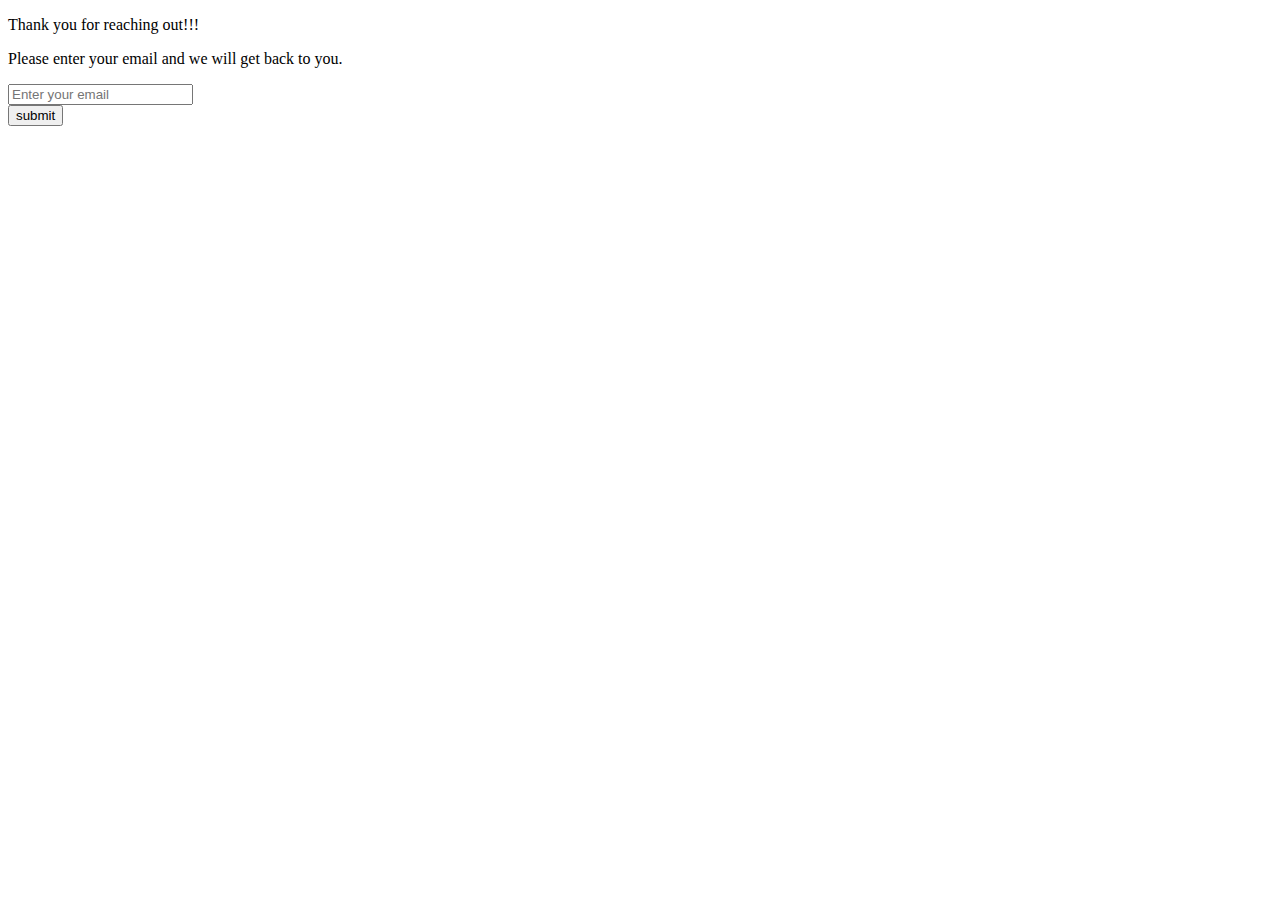
<file: contact.html>
<!DOCTYPE html>
<html>
    <link href="https://fonts.googleapis.com/css2?family=Ubuntu&display=swap" rel="stylesheet">
    <div>
   <body>
       <p>Thank you for reaching out!!!</p>
       <p>Please enter your email and we will get back to you.</p>

       <form action ="P:\Upgrade\Hotel Booking\Hotel_Booking_Website_Code\index.html" method="get" target="_self">
       <input type="email" id="email" name="email"placeholder="Enter your email" required/><br>
       <input type="submit" value="submit"/>
    </form>
   </body> 
</div>
</html>
</file>
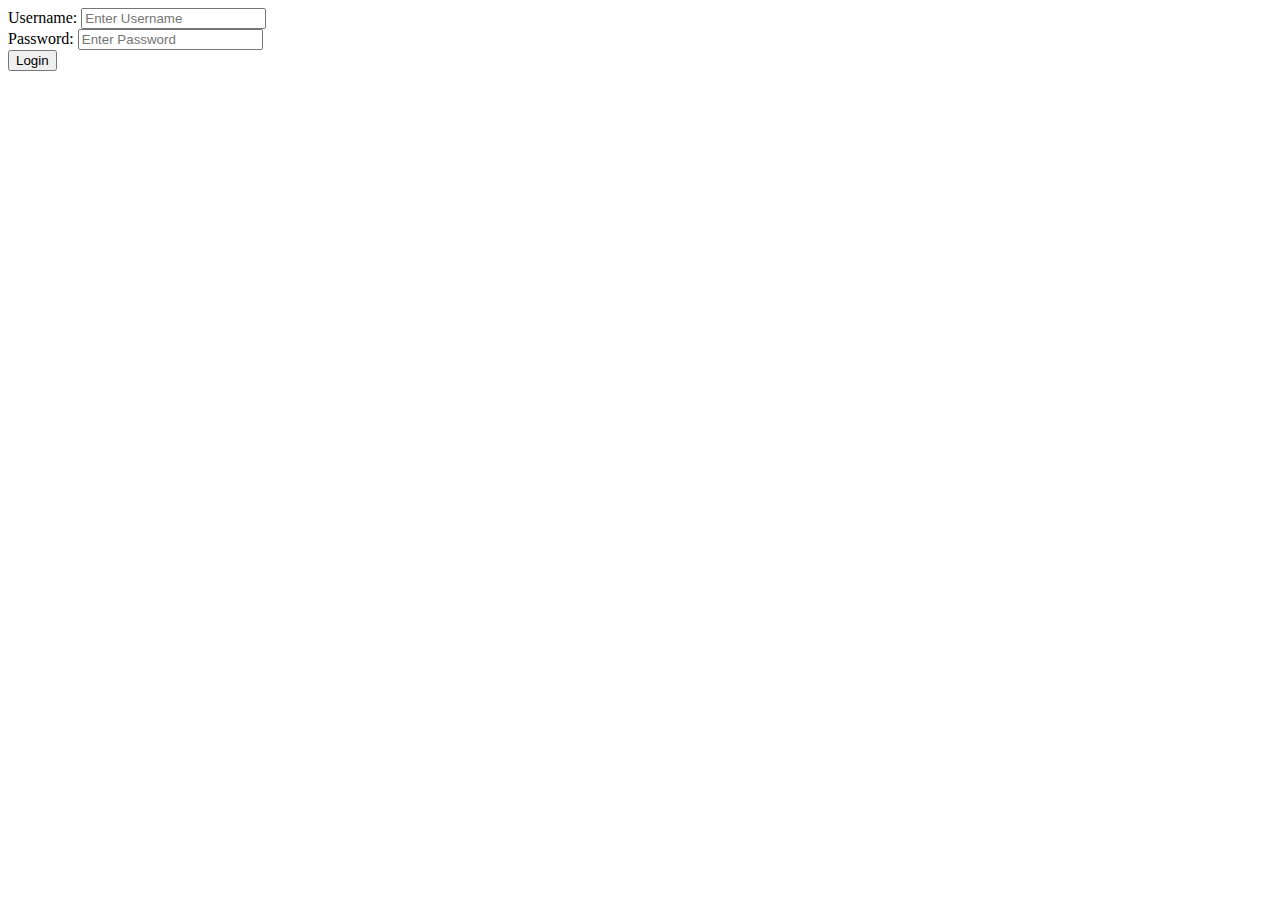
<file: login.html>
<!DOCTYPE html>
<html>
    <link href="https://fonts.googleapis.com/css2?family=Ubuntu&display=swap" rel="stylesheet">
    <div>
   <body>
      
    <form action="P:\Upgrade\Hotel Booking\Hotel_Booking_Website_Code\index.html" method= "get">
        <label for="username">Username:</label>
        <input type="text"id="username" name="username" placeholder="Enter Username" required/><br>
        <label for="password">Password:</label>
        <input type="text" id="password" name="username" placeholder="Enter Password" required /><br>
        <input type="submit" value="Login"/>
    </form>
   </body> 
   </div>
</html>
</file>
